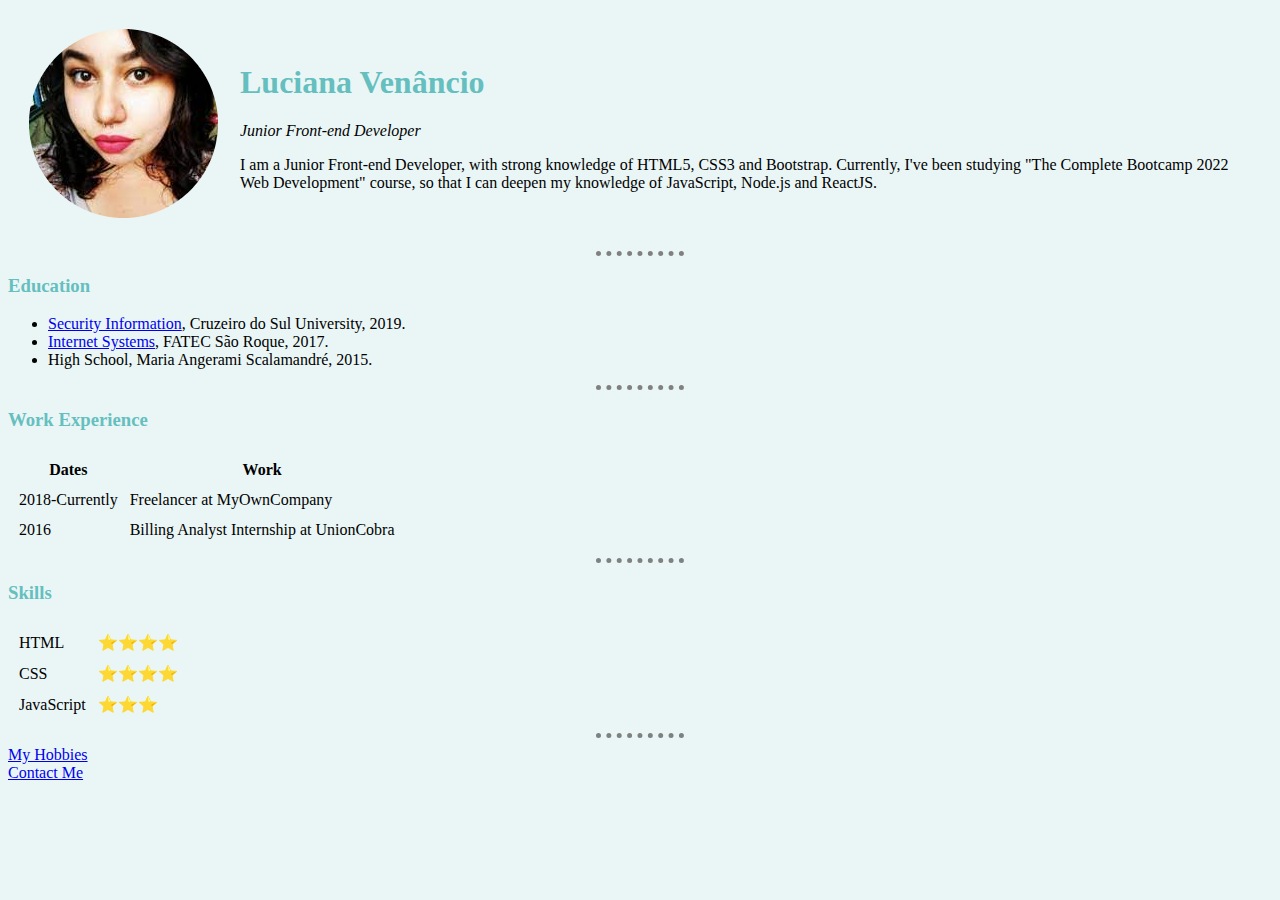
<file: index.html>
<!DOCTYPE html>
<html lang="en">
<head>
    <meta charset="UTF-8">
    <meta http-equiv="X-UA-Compatible" content="IE=edge">
    <meta name="viewport" content="width=device-width, initial-scale=1.0">
    <title>Luciana's Personal Site</title>
    <link rel="stylesheet" href="assets/css/style.css">
</head>
<body>
    <table cellspacing="20">
        <tr>
            <td>
                <img src="eu-modified.png" alt="luciana profile picture">
            </td>
            <td>
                <h1>Luciana Venâncio</h1>
                <p><em>Junior Front-end Developer</em></p>
                <p>I am a Junior Front-end Developer, with strong knowledge of HTML5, CSS3 and Bootstrap. Currently, I've been studying "The Complete Bootcamp 2022 Web Development" course, so that I can deepen my knowledge of JavaScript, Node.js and ReactJS.</p>
            </td>
        </tr>
    </table>

    <hr>

    <h3>Education</h3>
    <ul>
        <li><a href="https://www.cruzeirodosulvirtual.com.br/pos-graduacao/mba-em-seguranca-da-informacao/" target="_blank">Security Information</a>, Cruzeiro do Sul University, 2019.</li>
        <li><a href="https://www.fatecsaoroque.edu.br/sistemas.html?" target="_blank">Internet Systems</a>, FATEC São Roque, 2017.</li>
        <li>High School, Maria Angerami Scalamandré, 2015.</li>
    </ul>
    <hr>
    <h3>Work Experience</h3>
    <table cellspacing="10">
        <thead>
            <tr>
                <th>Dates</th>
                <th>Work</th>
            </tr>
        </thead>
        <tbody>
            <tr>
                <td>2018-Currently</td>
                <td>Freelancer at MyOwnCompany</td>
            </tr>
            <tr>
                <td>2016</td>
                <td>Billing Analyst Internship at UnionCobra</td>
            </tr>
        </tbody>
    </table>

    <hr>

    <h3>Skills</h3>
    <table cellspacing="10">
        <tr>
            <td>HTML</td>
            <td>⭐⭐⭐⭐</td>
         </tr>
        <tr>
            <td>CSS</td>
            <td>⭐⭐⭐⭐</td>
        </tr>
        <tr>
            <td>JavaScript</td>
            <td>⭐⭐⭐</td>
        </tr>
    </table>

    <hr>

    <a href="hobbies.html">My Hobbies</a>
    <br>
    <a href="contact.html">Contact Me</a>
</body>
</html>
</file>
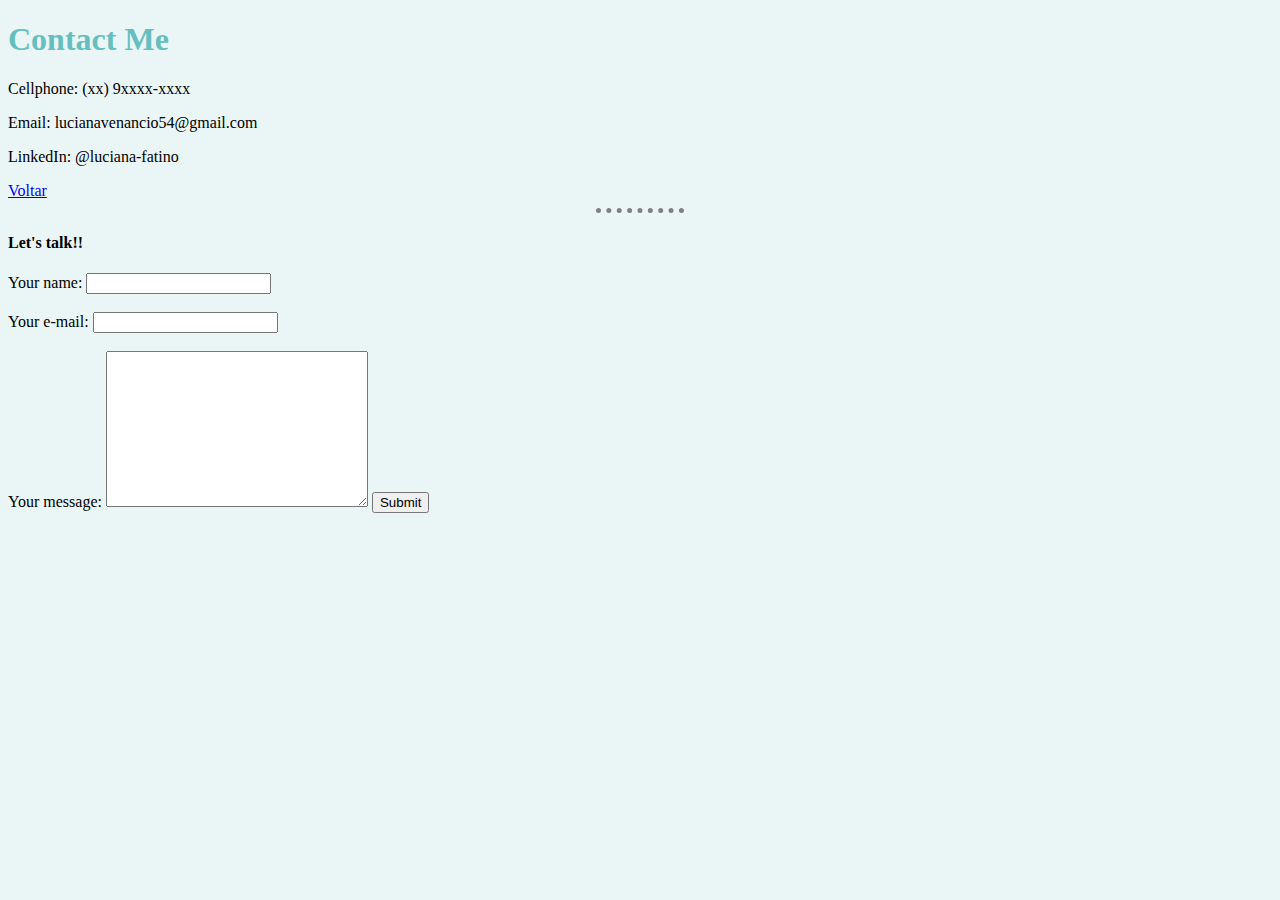
<file: contact.html>
<!DOCTYPE html>
<html lang="en">
<head>
    <meta charset="UTF-8">
    <meta http-equiv="X-UA-Compatible" content="IE=edge">
    <meta name="viewport" content="width=device-width, initial-scale=1.0">
    <title>Contact Me</title>
    <link rel="stylesheet" href="assets/css/style.css">
</head>
<body>
    <h1>Contact Me</h1>
    <p>Cellphone: (xx) 9xxxx-xxxx</p>
    <p>Email: lucianavenancio54@gmail.com</p>
    <p>LinkedIn: @luciana-fatino</p>
    <a href="index.html">Voltar</a>

    <hr>

    <h4>Let's talk!!</h4>
    <form action="mailto:lucianavenancio997@gmail.com" method="post" enctype="text/plain">
        <label for="">Your name:</label>
        <input type="text" name="yourName" id=""><br><br>
        <label for="">Your e-mail:</label>
        <input type="email" name="yourEmail" id=""><br><br>
        <label for="">Your message: </label>
        <textarea name="yourMessage" id="" cols="30" rows="10"></textarea>
        <input type="submit">
    </form>
    
</body>
</html>
</file>
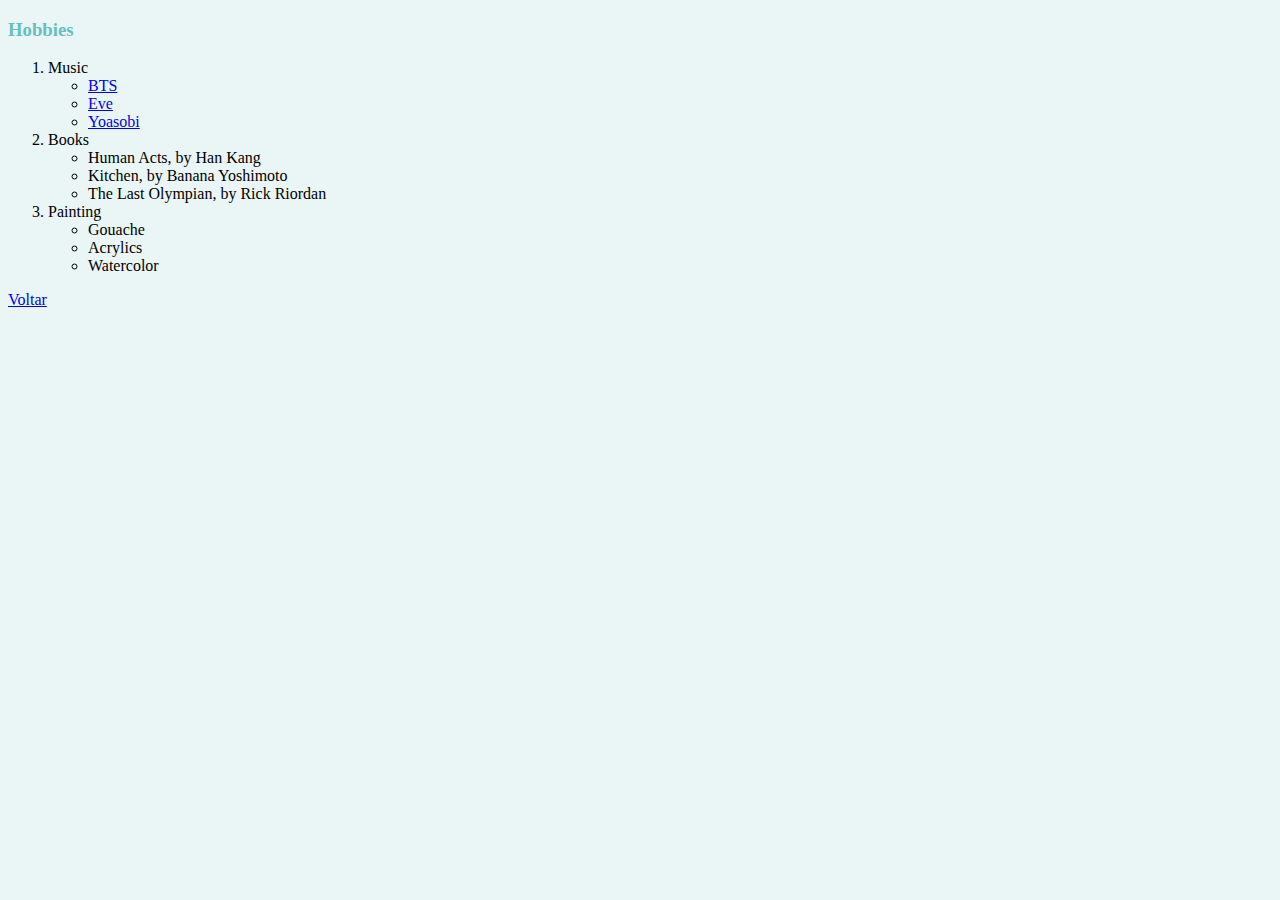
<file: hobbies.html>
<!DOCTYPE html>
<html lang="en">
<head>
    <meta charset="UTF-8">
    <meta http-equiv="X-UA-Compatible" content="IE=edge">
    <meta name="viewport" content="width=device-width, initial-scale=1.0">
    <title>My Hobbies</title>
    <link rel="stylesheet" href="assets/css/style.css">
</head>
<body>
    <h3>Hobbies</h3>
    <ol>
        <li>Music</li>
            <ul>
                <li><a href="https://open.spotify.com/album/6al2VdKbb6FIz9d7lU7WRB" target="_blank">BTS</a></li>
                <li><a href="https://open.spotify.com/artist/58oPVy7oihAEXE0Ott6JOf/discography/all?pageUri=spotify:album:2GvuX2gJEmPYiWpn2eAzfB" target="_blank">Eve</a></li>
                <li><a href="https://open.spotify.com/artist/64tJ2EAv1R6UaZqc4iOCyj" target="_blank">Yoasobi</a></li>
            </ul>
        <li>Books</li>
            <ul>
                <li>Human Acts, by Han Kang</li>
                <li>Kitchen, by Banana Yoshimoto</li>
                <li>The Last Olympian, by Rick Riordan</li>
            </ul>
        <li>Painting</li>
            <ul>
                <li>Gouache</li>
                <li>Acrylics</li>
                <li>Watercolor</li>
            </ul>
    </ol>
    <a href="index.html">Voltar</a>
</body>
</html>
</file>
<file: assets/css/style.css>
body{
    background-color: #EAF6F6;
}

hr{
    border-style: none;
    border-top-style: dotted;
    border-color: grey;
    border-width: 5px;
    width: 7%;
}

h1, h3{
    color: #66bfbf;
}
</file>
